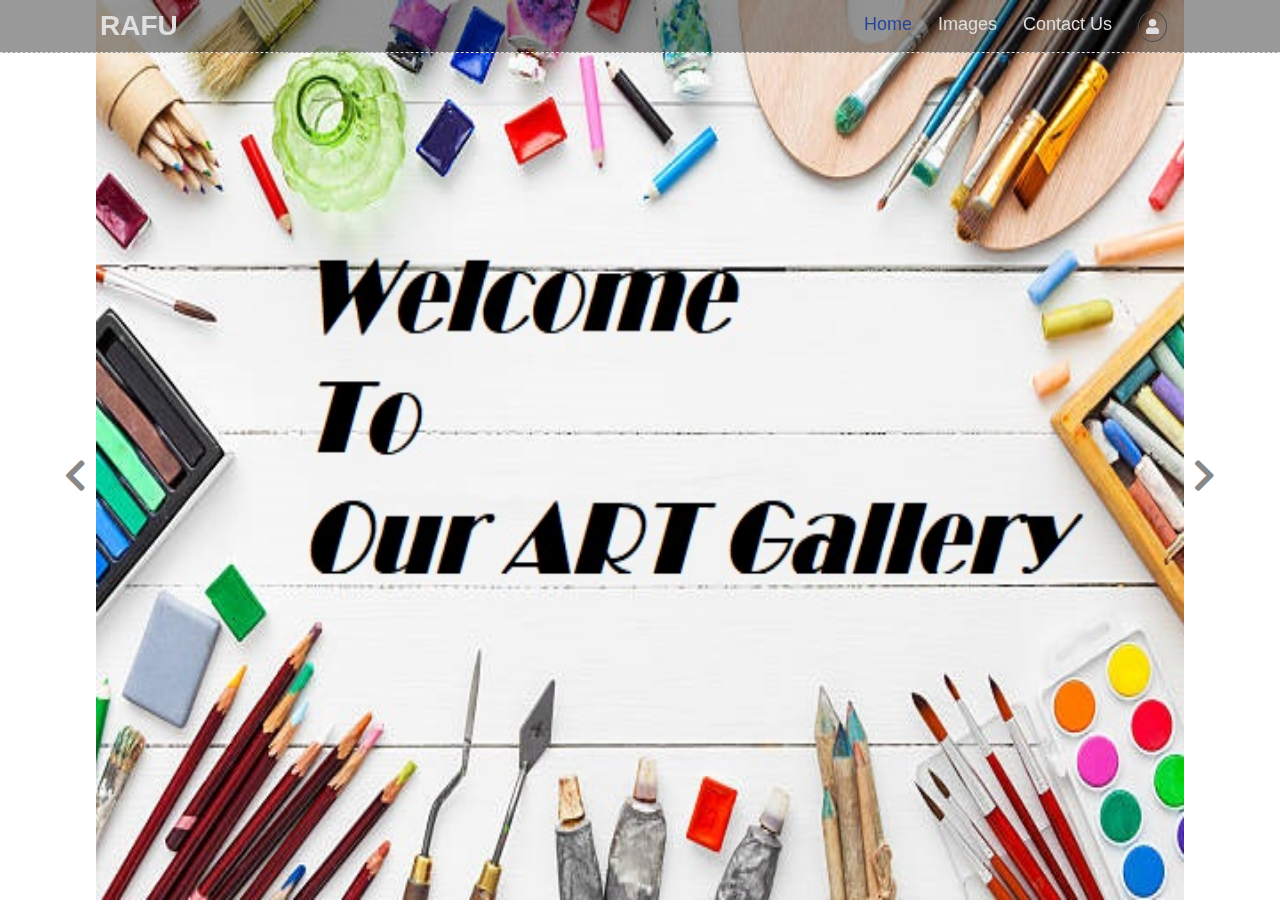
<file: index.html>
<!DOCTYPE html>
<html lang="en">
<head>
    <meta charset="UTF-8">
    <meta http-equiv="X-UA-Compatible" content="IE=edge">
    <meta name="viewport" content="width=device-width, initial-scale=1.0">
    <title>Art-gallery</title>

    <link rel="icon" href="images/favicon.ico" type="image/icon" sizes="16x16">

    <link rel="stylesheet" href="css/bootstrap.min.css">
    <link rel="stylesheet" href="css/fontawesome.min.css">
    <link rel="stylesheet" href="css/all.min.css">
    <link rel="stylesheet" href="css/common.css">
    <link rel="stylesheet" href="css/style.css">
</head>
<body>
    <div class="body-content">
        <div id="banner">
            <nav class="navbar navbar-expand-lg fixed-top">
                <a class="navbar-brand font-28 font-w600" href="#topbar">RAFU</a>
                    <ul class="navbar-nav font-18">
                        <li class="nav-item">
                            <a class="nav-link active" href="index.html">Home</a>
                        </li>
                        <li class="nav-item">
                            <a class="nav-link" href="pages/images.html">Images</a>
                        </li>
                        <li class="nav-item">
                            <a class="nav-link" href="pages/contact.html">Contact Us</a>
                        </li>
                        <li class="nav-item">
                            <a class="nav-link" href="pages/admin-login.html"><i class="fas fa-user"></i></a>
                        </li>
                    </ul>
            </nav>

            <!-------------- image slider --------->
            <div class="gallery-slider">
                <div class="slider-images">
                    <div class="slider" id="lastImg">
                        <img src="images/slider/0.jpg" alt="">
                    </div>
                    <div class="slider">
                        <img src="images/slider/1.jpg" alt="">
                    </div>
                    <div class="slider">
                        <img src="images/slider/2.jpg" alt="">
                    </div>
                    <div class="slider">
                        <img src="images/slider/3.jpg" alt="">
                    </div>
                    <div class="slider">
                        <img src="images/slider/4.jpg" alt="">
                    </div>
                    <div class="slider">
                        <img src="images/slider/5.jpg" alt="">
                    </div>
                    <div class="slider" id="firstImg">
                        <img src="images/slider/6.jpg" alt="">
                    </div>
                </div>

                <button id="prevBtn"> <i class="fas fa-chevron-left"></i> </button>
                <button id="nextBtn"> <i class="fas fa-chevron-right"></i> </button>
            </div>
        </div>
    </div>



    <script type="text/javaScript" src="js/popper.min.js"></script>
    <script type="text/javaScript" src="js/bootstrap.min.js"></script>
    <script type="text/javaScript" src="js/jquery.min.js"></script>
    <script type="text/javaScript" src="js/script.js"></script>

</body>
</html>
</file>
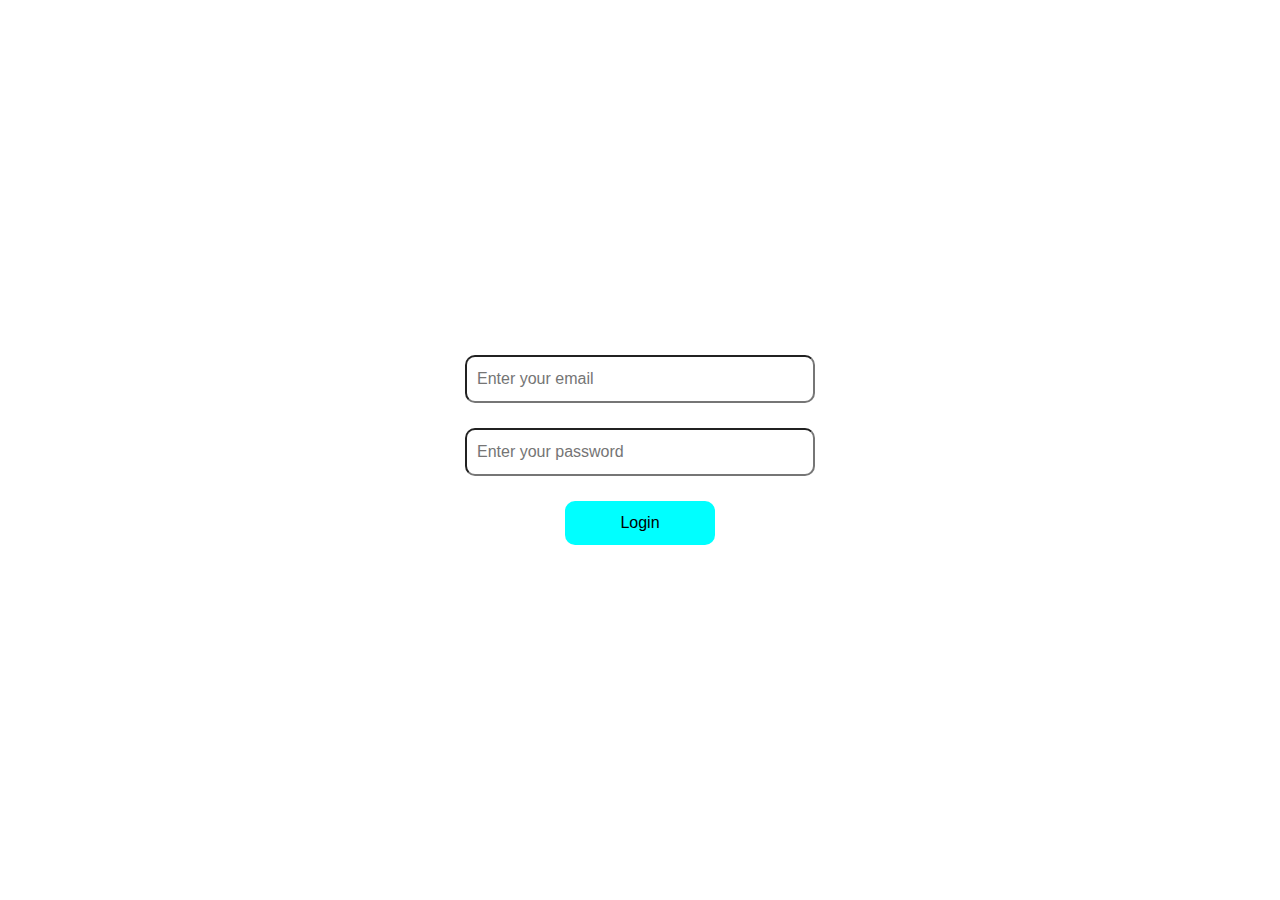
<file: pages/admin-login.html>
<!DOCTYPE html>
<html lang="en">
<head>
    <meta charset="UTF-8">
    <meta http-equiv="X-UA-Compatible" content="IE=edge">
    <meta name="viewport" content="width=device-width, initial-scale=1.0">
    <title>art-gallery</title>

    <link rel="icon" href="images/favicon.ico" type="image/icon" sizes="16x16">

    <link rel="stylesheet" href="../css/bootstrap.min.css">
    <link rel="stylesheet" href="../css/fontawesome.min.css">
    <link rel="stylesheet" href="../css/all.min.css">
    <link rel="stylesheet" href="../css/common.css">
    <link rel="stylesheet" href="../css/style.css">
</head>
<body>
    <div class="admin-login">
        
            <input type="text" id="user-email" placeholder="Enter your email">
            <input type="password" id="user-pass" placeholder="Enter your password">
            <button id="login-btn"> Login</button>
        
    </div>



    <script type="text/javaScript" src="../js/popper.min.js"></script>
    <script type="text/javaScript" src="../js/bootstrap.min.js"></script>
    <script type="text/javaScript" src="../js/jquery.min.js"></script>
    <script type="text/javaScript" src="../js/admin-login.js"></script>


</body>
</html>
</file>
<file: css/common.css>
.m-0{
    margin: 0;
}
.p-0{
    padding: 0;
}

/*========= top margin======= */
.mto-5{
    margin-top: 5px;
}
.mt-10{
    margin-top: 10px;
}
.mt-15{
    margin-top: 15px;
}
.mt-20{
    margin-top: 20px;
}
.mt-25{
    margin-top: 25px;
}
.mt-30{
    margin-top: 30px;
}
.mt-35{
    margin-top: 35px;
}
.mt-40{
    margin-top: 40px;
}
.mt-45{
    margin-top: 45px;
}
.mt-50{
    margin-top: 50px;
}

/*========= bottom margin======= */
.mbo-5{
    margin-bottom: 5px;
}
.mb-10{
    margin-bottom: 10px;
}
.mb-15{
    margin-bottom: 15px;
}
.mb-20{
    margin-bottom: 20px;
}
.mb-25{
    margin-bottom: 25px;
}
.mb-30{
    margin-bottom: 30px;
}
.mb-35{
    margin-bottom: 35px;
}
.mb-40{
    margin-bottom: 40px;
}
.mb-45{
    margin-bottom: 45px;
}
.mb-50{
    margin-bottom: 50px;
}

/*======== left margin=========== */
.mle-5{
    margin-left: 5px;
}
.ml-10{
    margin-left: 10px;
}
.ml-15{
    margin-left: 15px;
}
.ml-20{
    margin-left: 20px;
}
.ml-25{
    margin-left: 25px;
}
.ml-30{
    margin-left: 30px;
}
.ml-35{
    margin-left: 35px;
}
.ml-40{
    margin-left: 40px;
}
.ml-45{
    margin-left: 45px;
}
.ml-50{
    margin-left: 50px;
}


/*======== right margin=========== */
.mri-5{
    margin-right: 5px;
}
.mr-10{
    margin-right: 10px;
}
.mr-15{
    margin-right: 15px;
}
.mr-20{
    margin-right: 20px;
}
.mr-25{
    margin-right: 25px;
}
.mr-30{
    margin-right: 30px;
}
.mr-35{
    margin-right: 35px;
}
.mr-40{
    margin-right: 40px;
}
.mr-45{
    margin-right: 45px;
}
.mr-50{
    margin-right: 50px;
}



/*======== top padding=========== */
.pto-5{
    padding-top: 5px;
}
.pt-10{
    padding-top: 10px;
}
.pt-15{
    padding-top: 15px;
}
.pt-20{
    padding-top: 20px;
}
.pt-25{
    padding-top: 25px;
}
.pt-30{
    padding-top: 30px;
}
.pt-35{
    padding-top: 35px;
}
.pt-40{
    padding-top: 40px;
}
.pt-45{
    padding-top: 45px;
}
.pt-50{
    padding-top: 50px;
}

/*======== bottom padding=========== */
.pbo-5{
    padding-bottom: 5px;
}
.pb-10{
    padding-bottom: 10px;
}
.pb-15{
    padding-bottom: 15px;
}
.pb-20{
    padding-bottom: 20px;
}
.pb-25{
    padding-bottom: 25px;
}
.pb-30{
    padding-bottom: 30px;
}
.pb-35{
    padding-bottom: 35px;
}
.pb-40{
    padding-bottom: 40px;
}
.pb-45{
    padding-bottom: 45px;
}
.pb-50{
    padding-bottom: 50px;
}


/*======== left padding=========== */
.ple-5{
    padding-left: 5px;
}
.pl-10{
    padding-left: 10px;
}
.pl-15{
    padding-left: 15px;
}
.pl-20{
    padding-left: 20px;
}
.pl-25{
    padding-left: 25px;
}
.pl-30{
    padding-left: 30px;
}
.pl-35{
    padding-left: 35px;
}
.pl-40{
    padding-left: 40px;
}
.pl-45{
    padding-left: 45px;
}
.pl-50{
    padding-left: 50px;
}


/*======== right padding=========== */
.pri-5{
    padding-right: 5px;
}
.pr-10{
    padding-right: 10px;
}
.pr-15{
    padding-right: 15px;
}
.pr-20{
    padding-right: 20px;
}
.pr-25{
    padding-right: 25px;
}
.pr-30{
    padding-right: 30px;
}
.pr-35{
    padding-right: 35px;
}
.pr-40{
    padding-right: 40px;
}
.pr-45{
    padding-right: 45px;
}
.pr-50{
    padding-right: 50px;
}


/* =========font-size =========*/
.font-16{
    font-size: 16px;
}
.font-18{
    font-size: 18px;
}
.font-20{
    font-size: 20px;
}
.font-24{
    font-size: 24px;
}
.font-28{
    font-size: 28px;
}
.font-30{
    font-size: 30px;
}
.font-32{
    font-size: 32px;
}
.font-36{
    font-size: 36px;
}


/*======== font-weight====== */
.font-w400{
    font-weight: 400;
}
.font-w500{
    font-weight: 500;
}
.font-w600{
    font-weight: 600;
}
.font-w700{
    font-weight: 700;
}

h1,h2,h3,h4,h5,h6{
    margin: 0;
    padding: 0;
}

.btn-light{
    font-weight: 700;
    transition: 0.5s;
}
.btn-light:hover{
    background-color: transparent;
    color: #dedede;
}

.btn-light a{
    text-decoration: none;
    color: #2A2B30;
    font-weight: 700;
    transition: 0.5s;
}

.btn-light a:hover{
    background-color: transparent;
    color: #dedede;
}
</file>
<file: css/style.css>
*{
    margin: 0;
    padding: 0;
    box-sizing: border-box;
}

body{
    font-family: 'Lato', sans-serif;
}
#banner{
    height: 100vh;
    width: 100%;
    display: flex;
    justify-content: center;
    align-items: center;
}

.body-content .navbar{
    display: flex;
    justify-content: space-between;
    background-color: rgba(0, 0, 0, 0.4);
    padding: 0px 100px;
    border-bottom: 1px dashed #dedede;
}
.navbar .nav-item{
    padding: 0px 5px;
}
.navbar-brand,
.nav-link{
    color: #dfdfdf;
}
.nav-link.active{
    color: #254499;
}
.fa-user{
    font-size: 15px;
    border: 1px solid #4e4e4d;
    border-radius: 50%;
    padding: 7px;
}

/* ==============gallery-slider=========== */
.gallery-slider{
    width: 85%;
    margin: auto;
    overflow: hidden;
}
.slider-images{
    display: flex;
    width: 100%;
}
.slider{
    display: flex;
    min-width: 100%;
}
.slider-images img{
    height: 100vh;
    width: 100%;
}
#prevBtn, #nextBtn{
    position: absolute;
    top: 50%;
    z-index: 10;
    font-size: 36px;
    color: #141111;
    opacity: 0.5;
    background-color: transparent;
    border: none;
}
#prevBtn{
    left: 5%;
}
#nextBtn{
    right: 5%;
}

/*============ most-viewed images======== */
.most-viewed{
    padding: 60px 80px;
}
.viewed-images .image{
    max-height: 250px;
    width: 300px;
}
.viewed-images .image img{
    height: 100%;
    width: 100%;
}



/* ==========contact page start ========*/
.contact-page{
    height: 100vh;
    display: flex;
    justify-content: space-between;
    align-items: center;
    padding: 20px 100px;
}
.get-in-touch{
    padding: 60px;
}
.contact-info{
    border: 1px solid rgba(0, 0, 0, 0.2);
    border-radius: 10px;
    padding: 50px 10px;
    box-shadow: 0px 0px 10px rgba(0, 0, 0, 0.4),
                0px 0px 20px rgba(0, 0, 0, 0.4);
}

.contact-title{
    color: #fff;
}
.contact{
    padding: 40px 50px;
}
.contact-form{
    padding: 0px 20px;
}

.form-control{
    max-width: 350px;
}


/* ==========admin-login page start ========*/
.admin-login{
    height: 100vh;
    display: flex;
    justify-content: center;
    flex-direction: column;
    align-items: center;
}
.admin-login input{
    width: 350px;
    padding: 10px;
    margin-bottom: 25px;
    border-radius: 10px;
}
.admin-login button{
    width: 150px;
    padding: 10px;
    background-color: aqua;
    border: none;
    outline: none;
    border-radius: 10px;
}

/* ==========admin-dashboard page start ========*/
.admin-dashboard{
    width: 100%;
    height: 100vh;
}

.side-bar{
    min-height: 100vh;
    border-right:  1px solid #dedede;
}
.side-navbar{
    height: 100vh;
    display: flex;
    flex-direction: column;
    justify-content: center;
    align-items: center;
}

.category-btn li{
    list-style: none;
    cursor: pointer;
    margin-bottom: 10px;
    position: relative;
}
.category-btn li.active{
    color: #777474;
}

.category-btn li.active::before{
    content: '';
    position: absolute;
    height: 10px;
    width: 10px;
    border-top: 2px solid #777474;
    border-right: 2px solid #777474;
    transform: rotate(45deg);
    left: -20px;
    top: 8px;
}

.admin-gallery{
    padding: 50px 20px;
}

.gallery-image{
    display: flex;
    flex: 0 0 24%;
    width: 24%;
    height: 150px;
    flex-wrap: wrap;
    flex-direction: column;
    border: 1px solid #777474;
    margin: 8px 5px;
    transition: 0.5s;
    position: relative;
    overflow: hidden;
}

.gallery-image .image img{
    width: 100%;
    padding: 5px 0px;
}
.delete-btn, .edit-btn{
    position: absolute;
    bottom: 8px;
    width: 30%;
    background-color: transparent;
    color: #fff;
    font-size: 20px;
    border: none;
    outline: none;
}
.delete-btn{
    right: 0;
}

.fall{
    /* transform: translateZ(20px) rotate(20deg); */
    opacity: 0;
    transition: 0.5s;
}


/*========== all-images page start =========*/
.all-images{
    padding: 50px 100px;
}
.filter-btns{
    width: 100%;
    height: 80px;
}
#filter-img{
    width: 200px;
    padding: 5px 10px;
}
#filter-img option{
    font-size: 18px;
}

.all-images .single-image{
    position: relative;
    max-width: 23%;
    max-height: 25vh;
    display: flex;
    margin: 10px 8px;
    padding: 0;
    border: 1px solid #b2b2b2;
}
.single-image .image{
    width: 280px;
    overflow: hidden;
}
.single-image img{
    width: 100%;
}
.single-image .overlay{
    width: 100%;
    position: absolute;
    bottom: 0;
    display: none;
    justify-content: space-between;
    background-color: rgba(0, 0, 0, 0.4);
    animation: overlayAnimate 0.5s ease-in-out;
}
@keyframes overlayAnimate{
    0%{
        bottom: -40px;
    }
    100%{
        bottom: 0;
    }
}
.single-image .overlay .fas{
    color: #fff;
    font-size: 20px;
    cursor: pointer;
    padding: 15px 40px;
}
.single-image:hover .overlay{
    display: flex;
}


/*==========lightbox style here============*/
.lightbox{
    position: fixed;
    left: 0;
    right: 0;
    top: 0;
    bottom: 0;
    z-index: 100;
    background-color: rgba(0,0,0,0.8);
    display: flex;
    justify-content: center;
    align-items: center;
}

.lightbox.show{
    display: flex;
}

.lightbox.hide{
    display: none;
}
.lightbox .close-lightbox{
    height: 40px;
    width: 40px;
    background-color: #ffffff;
    line-height: 40px;
    text-align: center;
    color: #4c4e55;
    right: 10px;
    top: 10px;
    position: absolute;
    cursor: pointer;
    border-radius: 50%;
}
.lightbox .fa{
    font-size: 20px;
}
.lightbox img{
    max-width: 80%;
    max-height: 90%;
    display: block;
}
</file>
